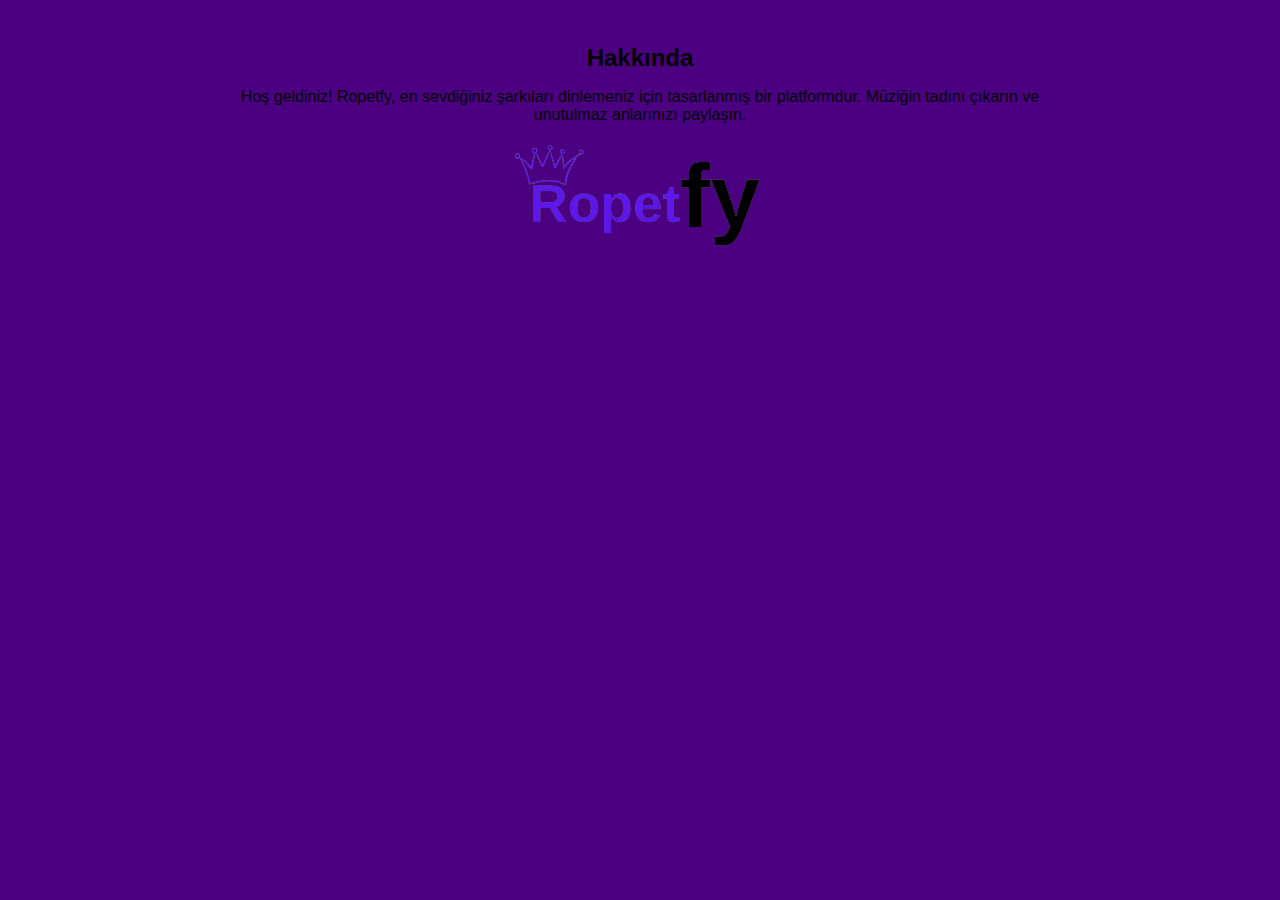
<file: _ropetfy/hakkinda.html>
<!DOCTYPE html>
<html lang="tr">
<head>
  <meta charset="UTF-8">
  <meta name="viewport" content="width=device-width, initial-scale=1.0">
  <link rel="stylesheet" href="css/style.css">
  <link rel="stylesheet" href="css/about_style.css"> <!-- Özel stil dosyası -->
  <title>Hakkında</title>
</head>
<body>
  <div class="about-page">
    <h1>Hakkında</h1>
    <p>Hoş geldiniz! Ropetfy, en sevdiğiniz şarkıları dinlemeniz için tasarlanmış bir platformdur. Müziğin tadını çıkarın ve unutulmaz anlarınızı paylaşın.</p>
    <img src="Ropetfy.png" alt="">
  </div>
</body>
</html>
</file>
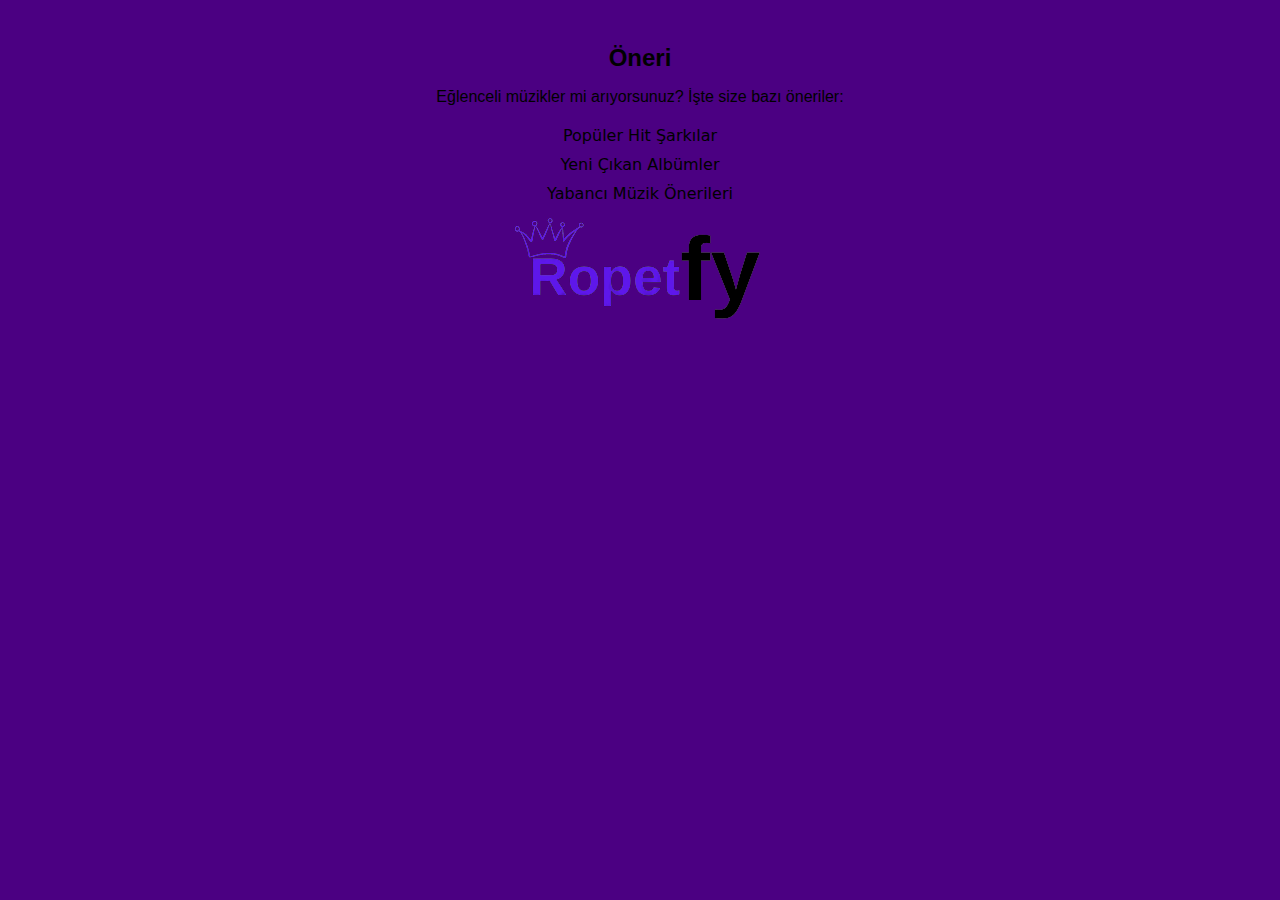
<file: _ropetfy/oneri.html>
<!DOCTYPE html>
<html lang="tr">
<head>
  <meta charset="UTF-8">
  <meta name="viewport" content="width=device-width, initial-scale=1.0">
  <link rel="stylesheet" href="css/style.css">
  <title>Öneri</title>
</head>

<body>
  <div class="recommendation-page">
    <h1>Öneri</h1>
    <p>Eğlenceli müzikler mi arıyorsunuz? İşte size bazı öneriler:</p>
    <ul>
      <li>Popüler Hit Şarkılar</li>
      <li>Yeni Çıkan Albümler</li>
      <li>Yabancı Müzik Önerileri</li>
      <img src="Ropetfy.png" alt="">
    </ul>

  </div>
</body>
</html>
</file>
<file: _ropetfy/css/style.css>
/* Öneri Sayfası Stilleri */
.recommendation-page {
    max-width: 800px;
    margin: 0 auto;
    padding: 20px;
    text-align: center;
  }
  
  .recommendation-page h1 {
    font-size: 24px;
    margin-bottom: 10px;
  }
  
  .recommendation-page p {
    font-size: 16px;
  }
  
  .recommendation-page ul {
    list-style: none;
    padding: 0;
    margin: 20px 0;
  }
  
  .recommendation-page li {
    font-size: 16px;
    margin-bottom: 10px;
  }
p{
    font-family: sans-serif;
} 
h1{
    font-family: Impact, Haettenschweiler, 'Arial Narrow Bold', sans-serif;
}
li{
    font-family: system-ui, -apple-system, BlinkMacSystemFont, 'Segoe UI', Roboto, Oxygen, Ubuntu, Cantarell, 'Open Sans', 'Helvetica Neue', sans-serif;
}
body{
    background-color: indigo;
  }
</file>
<file: _ropetfy/css/about_style.css>
/* Hakkında Sayfası Stilleri */
.about-page {
    max-width: 800px;
    margin: 0 auto;
    padding: 20px;
    text-align: center;
  }
  
  .about-page h1 {
    font-size: 24px;
    margin-bottom: 10px;
  }
  
  .about-page p {
    font-size: 16px;
  }
  p{
    font-family: sans-serif;
} 
h1{
    font-family: Impact, Haettenschweiler, 'Arial Narrow Bold', sans-serif;
}
li{
    font-family: system-ui, -apple-system, BlinkMacSystemFont, 'Segoe UI', Roboto, Oxygen, Ubuntu, Cantarell, 'Open Sans', 'Helvetica Neue', sans-serif;
}
body{
  background-color: indigo;
}
</file>
